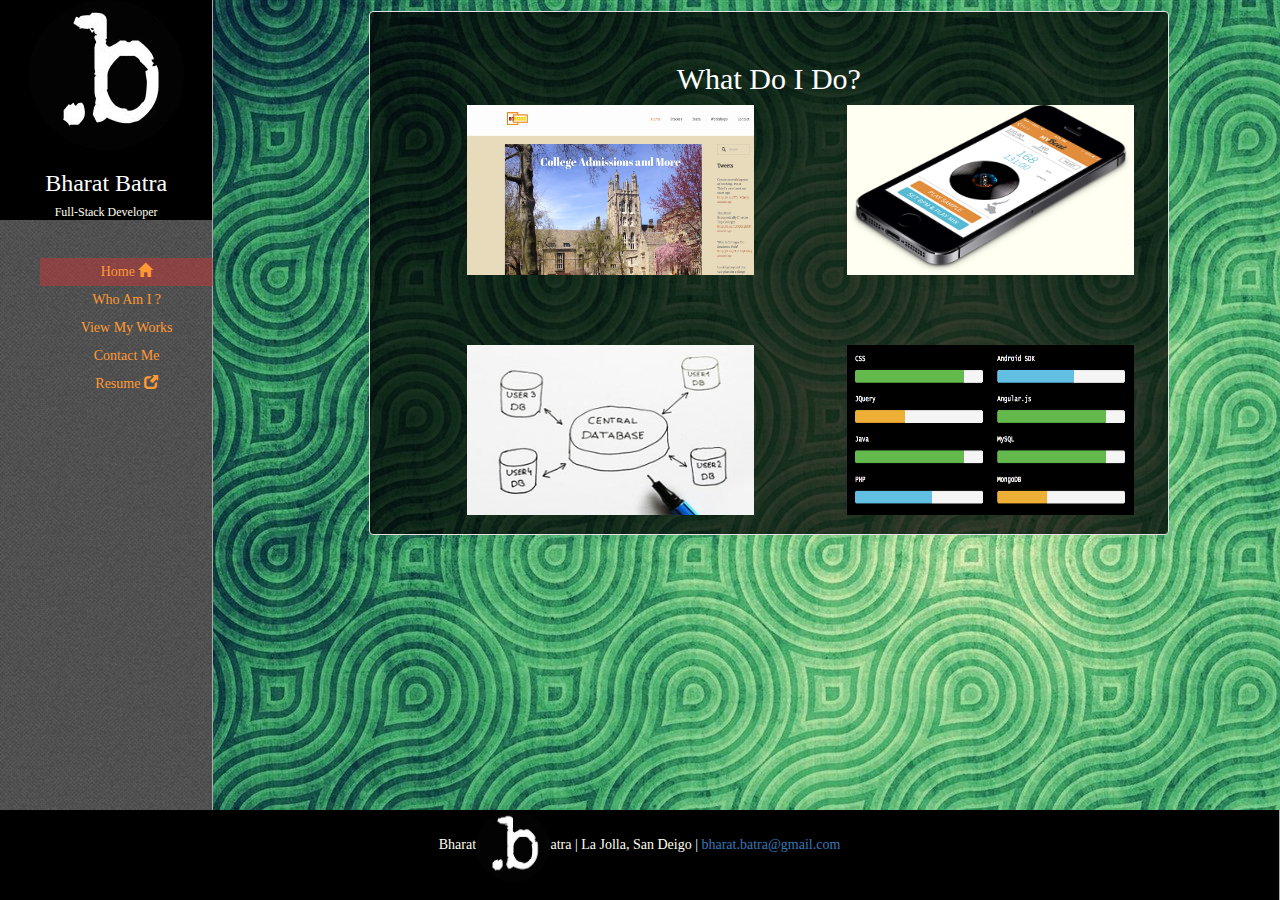
<file: index.html>
<!DOCTYPE html>
<html>
<head>
    <title>
        Bharat Batra | Developer Portfolio
    </title>
      <link rel="stylesheet" href="/fancybox/source/jquery.fancybox.css?v=2.1.5" type="text/css"  media="screen" />
    <link rel="stylesheet" href="https://maxcdn.bootstrapcdn.com/bootstrap/3.2.0/css/bootstrap.min.css">
    
    
    <link href='http://fonts.googleapis.com/css?family=Open+Sans:300italic,400italic,600italic,700italic,400,300,600,700,800' rel='stylesheet' type='text/css'>
		<link href='http://fonts.googleapis.com/css?family=Lato:100,300,400,700,900,100italic,300italic,400italic,700italic,900italic' rel='stylesheet' type='text/css'>
		<link href='http://fonts.googleapis.com/css?family=Droid+Serif:400,700,400italic,700italic' rel='stylesheet' type='text/css'>

  
    <script type="text/javascript" src="/fancybox/source/jquery.fancybox.pack.js?v=2.1.5"></script>
    <script type="text/javascript" src="js/main.js"></script>
    <script type="text/javascript" src="http://code.jquery.com/jquery-1.11.1.min.js"></script>
	<script src="https://maxcdn.bootstrapcdn.com/bootstrap/3.2.0/js/bootstrap.min.js"></script>
    
    <link rel="stylesheet" type="text/css" href="css/stylesheet.css">
</head>
<body background="img/newblue.jpg">
 
<div id="sidebar" background="img/tweed.png">
       <!-- SIDEBAR CONTENTS HERE -->
    <div id="header">
        <a href=index.html vlink="#FF9933"><img src = "img/bLogo.gif"></a>
        <h3>Bharat Batra</h3>
        <h6>Full-Stack Developer</h6>
    </div>
    
    <BR>

    <ul id = "side-list">
        <div id="current-page"><li id="navlink"> Home <span class="glyphicon glyphicon-home"></span> </li> </div>
        <a id="navlink" href = "aboutme.html"><li id="navlink"> Who Am I ? </li> </a>
        <a  id="expandlist" data-toggle="collapse" data-parent="#accordion" href="#collapseOne"><li id="navlink"> View My Works           </a>
            
        <div id="collapseOne" class=" collapse">
            <ul id = "toggle-view">
                <li><p><a href = "allworks.html">All Works</a></p></li>
                <li <p><a href = "rmr.html">RockMyRun</a></p></li>
                <li> <p><a href = "lwg.html">Lions Wealth Group</a></p></li>
            </ul>
        </div>
        </li>
        
        <a id="navlink" href="mailto:bharat.batra@gmail.com"><li id="navlink"> Contact Me</li></a>
    <a id="navlink" href="Resume.pdf" target="_blank"><li id="navlink"> Resume <span class="glyphicon glyphicon-new-window"> </li></a>
    </ul>
</div>
    

 
<div id="content">
        <!-- MAIN CONTENT HERE -->
    <div class = "container well col-md-9 col-lg-9 col-md-offset-1 col-lg-offset-1">
            

    <p class="col-md-offset-1 col-lg-offset-1 col-md-10 col-lg-10 wrapper clearfix">
 
        
        <div class = "col-md-12 col-lg-12 ">
            <div>
            <h2> What Do I Do?</h2 >
            </div>
        </div>
            <div class = "col-md-offset-1 col-lg-offset-1 col-md-5 col-lg-5">
                <a href = "allworks.html">
                    <figure class="gallery-item">
                        <img src="img/edbhome.png">
                        <figcaption class="img-title">
                            <h5>Web Design</h5>    
                        </figcaption>
                    </figure>
                </a>
            </div>
            <div class = "col-md-offset-1 col-lg-offset-1 col-md-5 col-lg-5">
                <a href = "allworks.html">
                    <figure class="gallery-item">
                        <img src="img/mybeat.png">
                        <figcaption class="img-title">
                            <h5>Mobile app development</h5>    
                        </figcaption>
                    </figure>
                </a>
        </div>     
        <div class = "col-md-12 col-lg-12 spacing"></div>
            <div class = "col-md-offset-1 col-lg-offset-1 col-md-5 col-lg-5">
                <a href = "allworks.html">
                    <figure class="gallery-item">
                        <img src="img/dbmgt.jpg">
                        <figcaption class="img-title">
                            <h5>Database Management</h5>    
                        </figcaption>
                    </figure>
                </a>
            </div>
            <div class = "col-md-offset-1 col-lg-offset-1 col-md-5 col-lg-5">
                <a href = "allworks.html">
                    <figure class="gallery-item">
                        <img src="img/panelgraphics.png">
                        <figcaption class="img-title">
                            <h5>Graphical Analysis</h5>    
                        </figcaption>
                    </figure>
                </a>
        </div> 
    
            </p>
            
        </div>
    </div>
    
    <div id="footer">

   
        Bharat<img src = "img/bLogo.gif" >atra | La Jolla, San Deigo | <a href="mailto:bharat.batra@gmail.com">bharat.batra@gmail.com</a>
   
    </div>
</body>
</html>
</file>
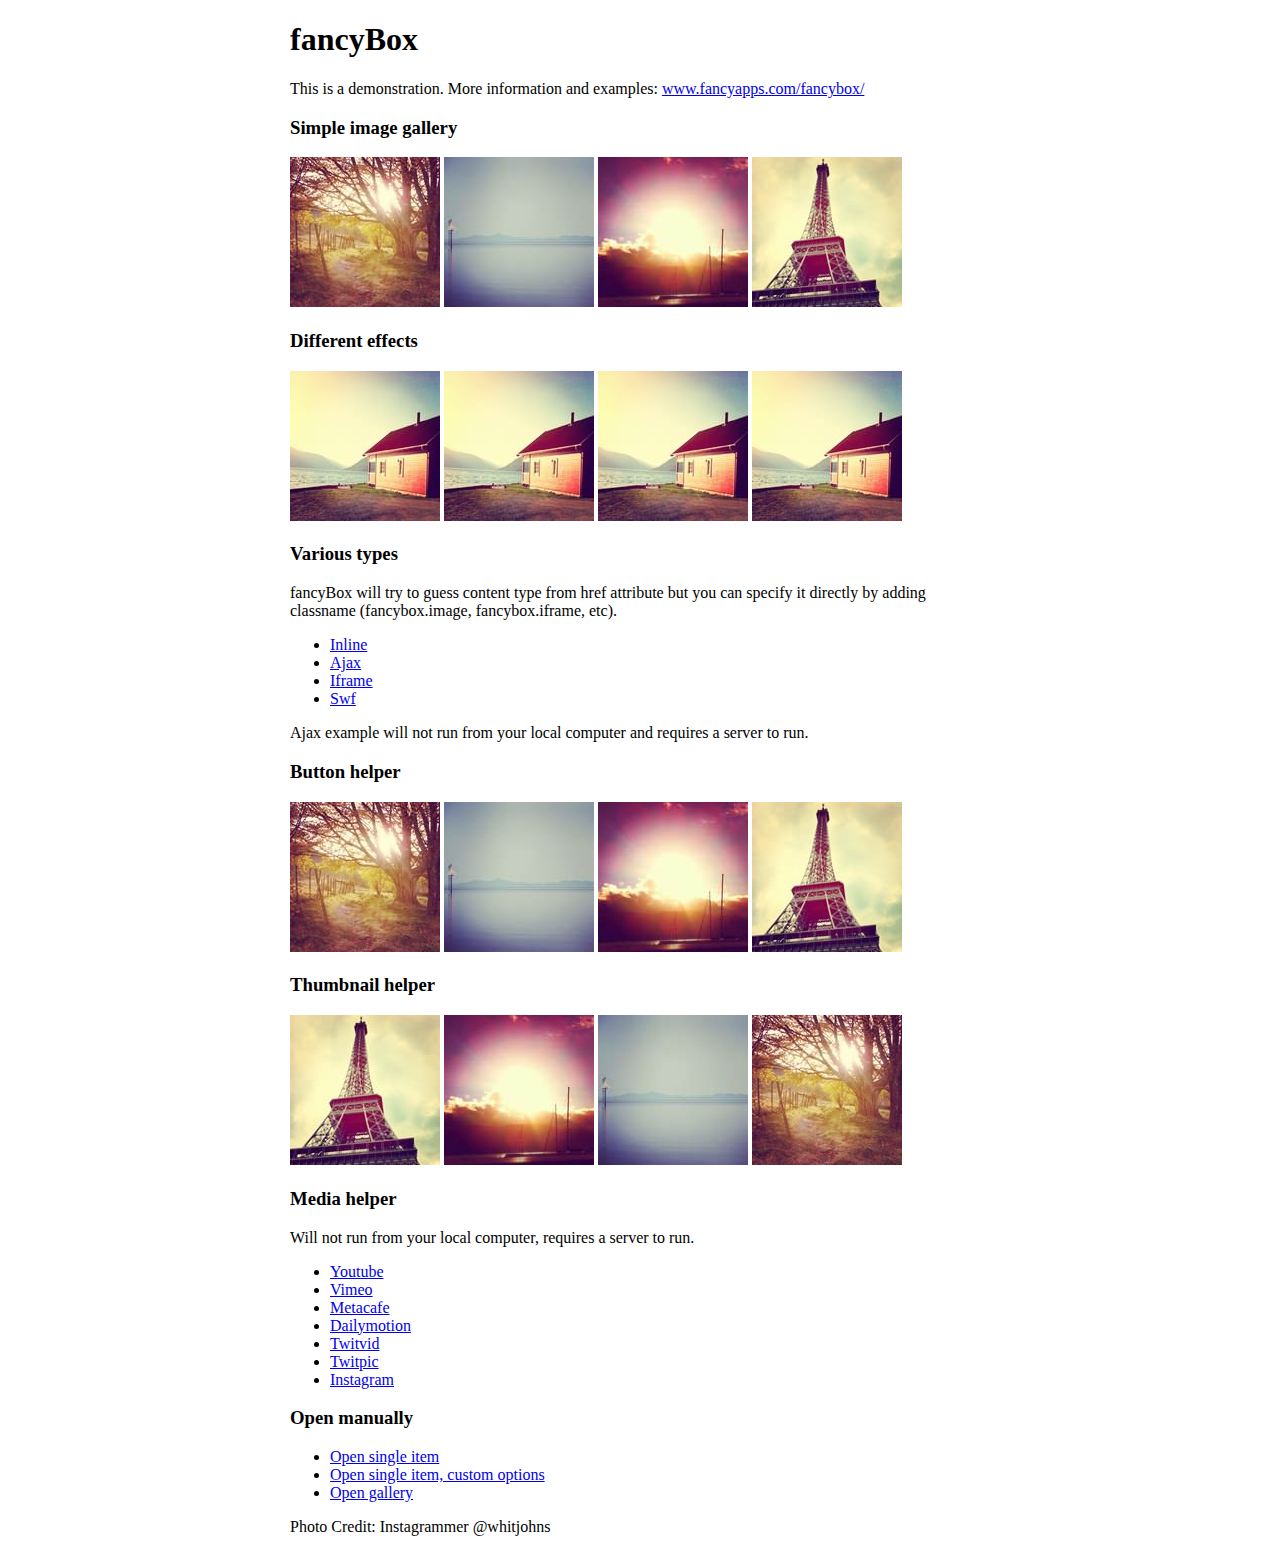
<file: fancybox/demo/index.html>
<!DOCTYPE html>
<html>
<head>
	<title>fancyBox - Fancy jQuery Lightbox Alternative | Demonstration</title>
	<meta http-equiv="Content-Type" content="text/html; charset=UTF-8" />

	<!-- Add jQuery library -->
	<script type="text/javascript" src="../lib/jquery-1.10.1.min.js"></script>

	<!-- Add mousewheel plugin (this is optional) -->
	<script type="text/javascript" src="../lib/jquery.mousewheel-3.0.6.pack.js"></script>

	<!-- Add fancyBox main JS and CSS files -->
	<script type="text/javascript" src="../source/jquery.fancybox.js?v=2.1.5"></script>
	<link rel="stylesheet" type="text/css" href="../source/jquery.fancybox.css?v=2.1.5" media="screen" />

	<!-- Add Button helper (this is optional) -->
	<link rel="stylesheet" type="text/css" href="../source/helpers/jquery.fancybox-buttons.css?v=1.0.5" />
	<script type="text/javascript" src="../source/helpers/jquery.fancybox-buttons.js?v=1.0.5"></script>

	<!-- Add Thumbnail helper (this is optional) -->
	<link rel="stylesheet" type="text/css" href="../source/helpers/jquery.fancybox-thumbs.css?v=1.0.7" />
	<script type="text/javascript" src="../source/helpers/jquery.fancybox-thumbs.js?v=1.0.7"></script>

	<!-- Add Media helper (this is optional) -->
	<script type="text/javascript" src="../source/helpers/jquery.fancybox-media.js?v=1.0.6"></script>

	<script type="text/javascript">
		$(document).ready(function() {
			/*
			 *  Simple image gallery. Uses default settings
			 */

			$('.fancybox').fancybox();

			/*
			 *  Different effects
			 */

			// Change title type, overlay closing speed
			$(".fancybox-effects-a").fancybox({
				helpers: {
					title : {
						type : 'outside'
					},
					overlay : {
						speedOut : 0
					}
				}
			});

			// Disable opening and closing animations, change title type
			$(".fancybox-effects-b").fancybox({
				openEffect  : 'none',
				closeEffect	: 'none',

				helpers : {
					title : {
						type : 'over'
					}
				}
			});

			// Set custom style, close if clicked, change title type and overlay color
			$(".fancybox-effects-c").fancybox({
				wrapCSS    : 'fancybox-custom',
				closeClick : true,

				openEffect : 'none',

				helpers : {
					title : {
						type : 'inside'
					},
					overlay : {
						css : {
							'background' : 'rgba(238,238,238,0.85)'
						}
					}
				}
			});

			// Remove padding, set opening and closing animations, close if clicked and disable overlay
			$(".fancybox-effects-d").fancybox({
				padding: 0,

				openEffect : 'elastic',
				openSpeed  : 150,

				closeEffect : 'elastic',
				closeSpeed  : 150,

				closeClick : true,

				helpers : {
					overlay : null
				}
			});

			/*
			 *  Button helper. Disable animations, hide close button, change title type and content
			 */

			$('.fancybox-buttons').fancybox({
				openEffect  : 'none',
				closeEffect : 'none',

				prevEffect : 'none',
				nextEffect : 'none',

				closeBtn  : false,

				helpers : {
					title : {
						type : 'inside'
					},
					buttons	: {}
				},

				afterLoad : function() {
					this.title = 'Image ' + (this.index + 1) + ' of ' + this.group.length + (this.title ? ' - ' + this.title : '');
				}
			});


			/*
			 *  Thumbnail helper. Disable animations, hide close button, arrows and slide to next gallery item if clicked
			 */

			$('.fancybox-thumbs').fancybox({
				prevEffect : 'none',
				nextEffect : 'none',

				closeBtn  : false,
				arrows    : false,
				nextClick : true,

				helpers : {
					thumbs : {
						width  : 50,
						height : 50
					}
				}
			});

			/*
			 *  Media helper. Group items, disable animations, hide arrows, enable media and button helpers.
			*/
			$('.fancybox-media')
				.attr('rel', 'media-gallery')
				.fancybox({
					openEffect : 'none',
					closeEffect : 'none',
					prevEffect : 'none',
					nextEffect : 'none',

					arrows : false,
					helpers : {
						media : {},
						buttons : {}
					}
				});

			/*
			 *  Open manually
			 */

			$("#fancybox-manual-a").click(function() {
				$.fancybox.open('1_b.jpg');
			});

			$("#fancybox-manual-b").click(function() {
				$.fancybox.open({
					href : 'iframe.html',
					type : 'iframe',
					padding : 5
				});
			});

			$("#fancybox-manual-c").click(function() {
				$.fancybox.open([
					{
						href : '1_b.jpg',
						title : 'My title'
					}, {
						href : '2_b.jpg',
						title : '2nd title'
					}, {
						href : '3_b.jpg'
					}
				], {
					helpers : {
						thumbs : {
							width: 75,
							height: 50
						}
					}
				});
			});


		});
	</script>
	<style type="text/css">
		.fancybox-custom .fancybox-skin {
			box-shadow: 0 0 50px #222;
		}

		body {
			max-width: 700px;
			margin: 0 auto;
		}
	</style>
</head>
<body>
	<h1>fancyBox</h1>

	<p>This is a demonstration. More information and examples: <a href="http://fancyapps.com/fancybox/">www.fancyapps.com/fancybox/</a></p>

	<h3>Simple image gallery</h3>
	<p>
		<a class="fancybox" href="1_b.jpg" data-fancybox-group="gallery" title="Lorem ipsum dolor sit amet"><img src="1_s.jpg" alt="" /></a>

		<a class="fancybox" href="2_b.jpg" data-fancybox-group="gallery" title="Etiam quis mi eu elit temp"><img src="2_s.jpg" alt="" /></a>

		<a class="fancybox" href="3_b.jpg" data-fancybox-group="gallery" title="Cras neque mi, semper leon"><img src="3_s.jpg" alt="" /></a>

		<a class="fancybox" href="4_b.jpg" data-fancybox-group="gallery" title="Sed vel sapien vel sem uno"><img src="4_s.jpg" alt="" /></a>
	</p>

	<h3>Different effects</h3>
	<p>
		<a class="fancybox-effects-a" href="5_b.jpg" title="Lorem ipsum dolor sit amet, consectetur adipiscing elit"><img src="5_s.jpg" alt="" /></a>

		<a class="fancybox-effects-b" href="5_b.jpg" title="Lorem ipsum dolor sit amet, consectetur adipiscing elit"><img src="5_s.jpg" alt="" /></a>

		<a class="fancybox-effects-c" href="5_b.jpg" title="Lorem ipsum dolor sit amet, consectetur adipiscing elit"><img src="5_s.jpg" alt="" /></a>

		<a class="fancybox-effects-d" href="5_b.jpg" title="Lorem ipsum dolor sit amet, consectetur adipiscing elit"><img src="5_s.jpg" alt="" /></a>
	</p>

	<h3>Various types</h3>
	<p>
		fancyBox will try to guess content type from href attribute but you can specify it directly by adding classname (fancybox.image, fancybox.iframe, etc).
	</p>
	<ul>
		<li><a class="fancybox" href="#inline1" title="Lorem ipsum dolor sit amet">Inline</a></li>
		<li><a class="fancybox fancybox.ajax" href="ajax.txt">Ajax</a></li>
		<li><a class="fancybox fancybox.iframe" href="iframe.html">Iframe</a></li>
		<li><a class="fancybox" href="http://www.adobe.com/jp/events/cs3_web_edition_tour/swfs/perform.swf">Swf</a></li>
	</ul>

	<div id="inline1" style="width:400px;display: none;">
		<h3>Etiam quis mi eu elit</h3>
		<p>
			Lorem ipsum dolor sit amet, consectetur adipiscing elit. Etiam quis mi eu elit tempor facilisis id et neque. Nulla sit amet sem sapien. Vestibulum imperdiet porta ante ac ornare. Nulla et lorem eu nibh adipiscing ultricies nec at lacus. Cras laoreet ultricies sem, at blandit mi eleifend aliquam. Nunc enim ipsum, vehicula non pretium varius, cursus ac tortor. Vivamus fringilla congue laoreet. Quisque ultrices sodales orci, quis rhoncus justo auctor in. Phasellus dui eros, bibendum eu feugiat ornare, faucibus eu mi. Nunc aliquet tempus sem, id aliquam diam varius ac. Maecenas nisl nunc, molestie vitae eleifend vel, iaculis sed magna. Aenean tempus lacus vitae orci posuere porttitor eget non felis. Donec lectus elit, aliquam nec eleifend sit amet, vestibulum sed nunc.
		</p>
	</div>

	<p>
		Ajax example will not run from your local computer and requires a server to run.
	</p>

	<h3>Button helper</h3>
	<p>
		<a class="fancybox-buttons" data-fancybox-group="button" href="1_b.jpg"><img src="1_s.jpg" alt="" /></a>

		<a class="fancybox-buttons" data-fancybox-group="button" href="2_b.jpg"><img src="2_s.jpg" alt="" /></a>

		<a class="fancybox-buttons" data-fancybox-group="button" href="3_b.jpg"><img src="3_s.jpg" alt="" /></a>

		<a class="fancybox-buttons" data-fancybox-group="button" href="4_b.jpg"><img src="4_s.jpg" alt="" /></a>
	</p>

	<h3>Thumbnail helper</h3>
	<p>
		<a class="fancybox-thumbs" data-fancybox-group="thumb" href="4_b.jpg"><img src="4_s.jpg" alt="" /></a>

		<a class="fancybox-thumbs" data-fancybox-group="thumb" href="3_b.jpg"><img src="3_s.jpg" alt="" /></a>

		<a class="fancybox-thumbs" data-fancybox-group="thumb" href="2_b.jpg"><img src="2_s.jpg" alt="" /></a>

		<a class="fancybox-thumbs" data-fancybox-group="thumb" href="1_b.jpg"><img src="1_s.jpg" alt="" /></a>
	</p>

	<h3>Media helper</h3>
	<p>
		Will not run from your local computer, requires a server to run.
	</p>

	<ul>
		<li><a class="fancybox-media" href="http://www.youtube.com/watch?v=opj24KnzrWo">Youtube</a></li>
		<li><a class="fancybox-media" href="http://vimeo.com/47480346">Vimeo</a></li>
		<li><a class="fancybox-media" href="http://www.metacafe.com/watch/7635964/">Metacafe</a></li>
		<li><a class="fancybox-media" href="http://www.dailymotion.com/video/xoeylt_electric-guest-this-head-i-hold_music">Dailymotion</a></li>
		<li><a class="fancybox-media" href="http://twitvid.com/QY7MD">Twitvid</a></li>
		<li><a class="fancybox-media" href="http://twitpic.com/7p93st">Twitpic</a></li>
		<li><a class="fancybox-media" href="http://instagr.am/p/IejkuUGxQn">Instagram</a></li>
	</ul>

	<h3>Open manually</h3>
	<ul>
		<li><a id="fancybox-manual-a" href="javascript:;">Open single item</a></li>
		<li><a id="fancybox-manual-b" href="javascript:;">Open single item, custom options</a></li>
		<li><a id="fancybox-manual-c" href="javascript:;">Open gallery</a></li>
	</ul>

	<p>
		Photo Credit: Instagrammer @whitjohns
	</p>
</body>
</html>
</file>
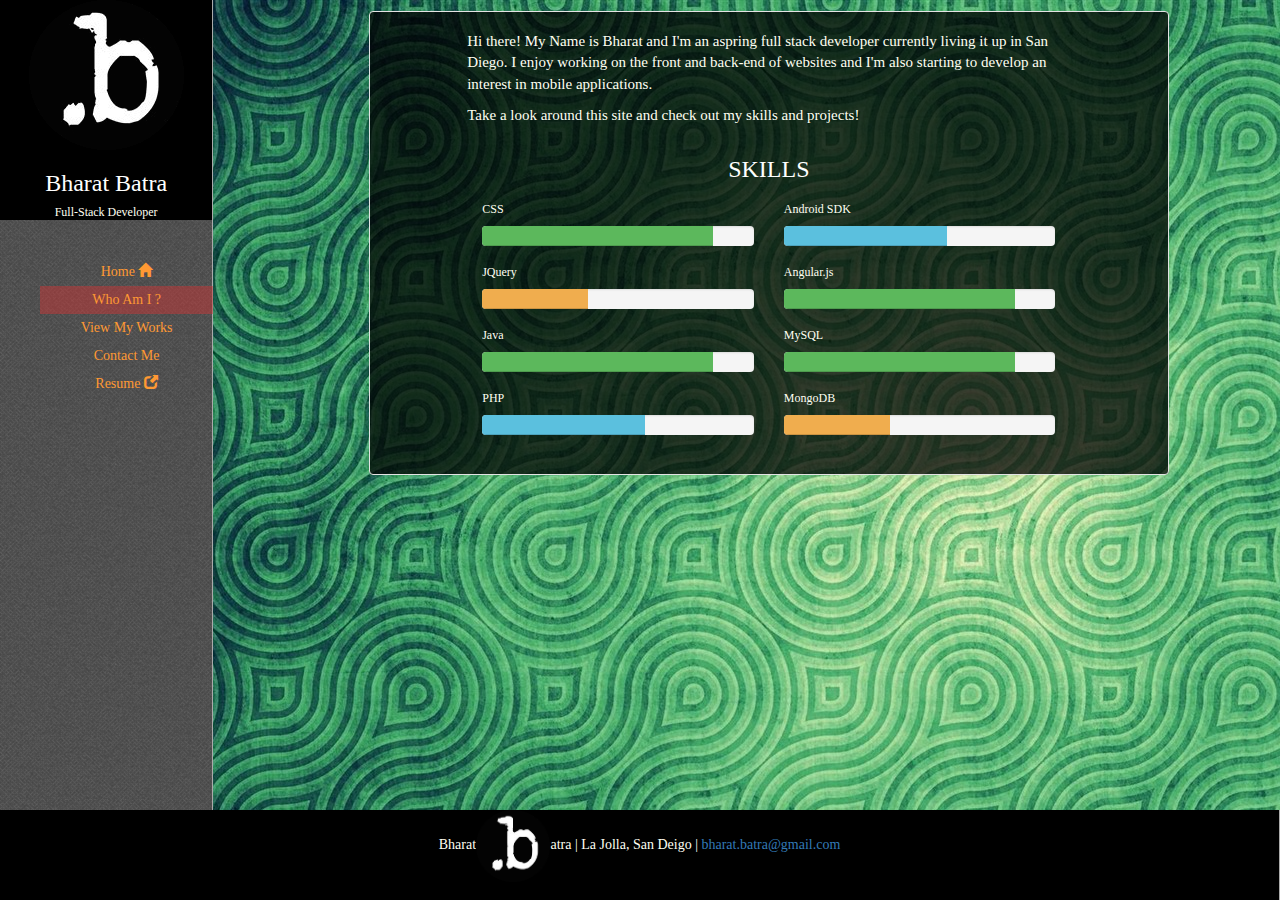
<file: aboutme.html>
<!DOCTYPE html>
<html>
<head>
    <title>
        Bharat Batra | Developer Portfolio
    </title>
    <script type="text/javascript" src="http://code.jquery.com/jquery-1.11.1.min.js"></script>
    <link rel="stylesheet" href="https://maxcdn.bootstrapcdn.com/bootstrap/3.2.0/css/bootstrap.min.css">
    
    
    <link href='http://fonts.googleapis.com/css?family=Open+Sans:300italic,400italic,600italic,700italic,400,300,600,700,800' rel='stylesheet' type='text/css'>
		<link href='http://fonts.googleapis.com/css?family=Lato:100,300,400,700,900,100italic,300italic,400italic,700italic,900italic' rel='stylesheet' type='text/css'>
		<link href='http://fonts.googleapis.com/css?family=Droid+Serif:400,700,400italic,700italic' rel='stylesheet' type='text/css'>

    <link rel="stylesheet" href="/fancybox/source/jquery.fancybox.css?v=2.1.5" type="text/css"  media="screen" />
    <script type="text/javascript" src="/fancybox/source/jquery.fancybox.pack.js?v=2.1.5"></script>
    <script type="text/javascript" src="js/main.js"></script>
    
	<script src="https://maxcdn.bootstrapcdn.com/bootstrap/3.2.0/js/bootstrap.min.js"></script>
    
    <link rel="stylesheet" type="text/css" href="css/stylesheet.css">
</head>
<body background="img/newblue.jpg">
 
    <div id="sidebar" background="img/tweed.png">
           <!-- SIDEBAR CONTENTS HERE -->
        <div id="header">
            <a href=index.html><img src = "img/bLogo.gif"></a>
            <h3>Bharat Batra</h3>
            <h6>Full-Stack Developer</h6>
        </div>

        <BR>

        <ul id = "side-list">
             <a id="navlink"  href = "index.html"><li id="navlink"> Home <span class="glyphicon glyphicon-home"></span> </li> </a>
            <div id="current-page"><li id="navlink"> Who Am I ? </li> </div>
            <a  id="expandlist" data-toggle="collapse" data-parent="#accordion" href="#collapseOne">    <li id="navlink"> View My Works           </a>

            <div id="collapseOne" class=" collapse">
                <ul id = "toggle-view">
                    <li><p><a href = "allworks.html">All Works</a></p></li>
                    <li <p><a href = "rmr.html">RockMyRun</a></p></li>
                    <li> <p><a href = "lwg.html">Lions Wealth Group</a></p></li>
                </ul>
            </div>
            </li>

            <a id="navlink" href="mailto:bharat.batra@gmail.com"><li id="navlink"> Contact Me</li></a>
    <a id="navlink" href="Resume.pdf" target="_blank"><li id="navlink"> Resume <span class="glyphicon glyphicon-new-window"> </li></a>
        </ul>
    </div>
 
    <div id="content">
            <!-- MAIN CONTENT HERE -->
        
        
        <div class = "container well col-md-9 col-lg-9 col-md-offset-1 col-lg-offset-1">
                
           
            
            <p class="col-md-offset-1 col-lg-offset-1 col-md-10 col-lg-10"> Hi there! My Name is Bharat and I'm an aspring full stack developer currently living it up in San Diego. I enjoy working on the front and back-end of websites and I'm also starting to develop an interest in mobile applications.  </p>

                <p class="col-md-offset-1 col-lg-offset-1 col-md-10 col-lg-10">Take a look around this site and check out my skills and projects!</p>

             <div class="col-md-offset-1 col-lg-offset-1 col-md-10 col-lg-10">
                <h3> SKILLS </h3>

                <div class="col-md-6 col-lg-6">
                <h6> CSS </h6>
                <div class="progress">
                    <div class="progress-bar progress-bar-success" role="progressbar" aria-valuenow="40" aria-valuemin="0" aria-valuemax="100" >
                    </div>
                </div>

                <h6> JQuery </h6>
                <div class="progress">
                    <div class="progress-bar progress-bar-warning" role="progressbar" aria-valuenow="20" aria-valuemin="0" aria-valuemax="100" >
                    </div>
                </div>

                <h6> Java </h6>
                <div class="progress">
                    <div class="progress-bar progress-bar-success" role="progressbar" aria-valuenow="20" aria-valuemin="0" aria-valuemax="100" >
                    </div>


                </div>

                <h6> PHP </h6>
                <div class="progress">
                    <div class="progress-bar progress-bar-info" role="progressbar" aria-valuenow="20" aria-valuemin="0" aria-valuemax="100" >
                    </div>
                </div>
            </div>
            <div class="col-md-6 col-lg-6">


                 <h6> Android SDK </h6>
                <div class="progress">
                    <div class="progress-bar progress-bar-info" role="progressbar" aria-valuenow="20" aria-valuemin="0" aria-valuemax="100" >
                    </div>
                </div>

                <h6> Angular.js </h6>
                <div class="progress">
                    <div class="progress-bar progress-bar-success" role="progressbar" aria-valuenow="20" aria-valuemin="0" aria-valuemax="100" >
                    </div>
                </div>

                <h6> MySQL </h6>
                <div class="progress">
                    <div class="progress-bar progress-bar-success" role="progressbar" aria-valuenow="20" aria-valuemin="0" aria-valuemax="100" >
                    </div>
                </div>

                <h6> MongoDB </h6>
                <div class="progress">
                    <div class="progress-bar progress-bar-warning" role="progressbar" aria-valuenow="20" aria-valuemin="0" aria-valuemax="100" >
                    </div>
                </div>


            </div>

    
        

        </div>
        <div class = "container">
            
           

         </div>
            
            
        </div>  
    </div>
      <div id="footer">

   
        Bharat<img src = "img/bLogo.gif" >atra | La Jolla, San Deigo | <a href="mailto:bharat.batra@gmail.com">bharat.batra@gmail.com</a>
   
    </div>
</body>
</html>
</file>
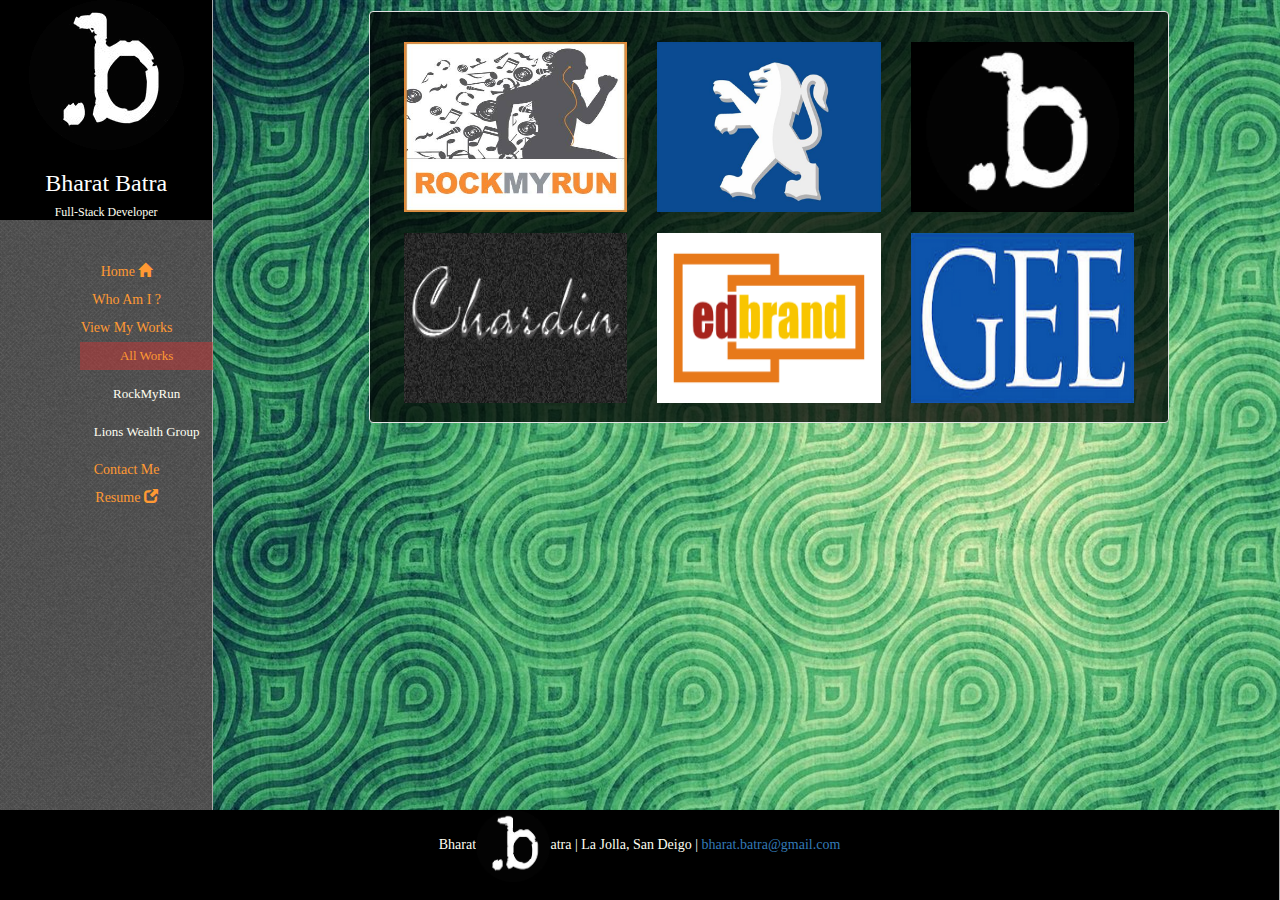
<file: allworks.html>
<!DOCTYPE html>
<html>
<head>
    <title>
        Bharat Batra | Developer Portfolio
    </title>
    <script type="text/javascript" src="http://code.jquery.com/jquery-1.11.1.min.js"></script>
    <link rel="stylesheet" href="https://maxcdn.bootstrapcdn.com/bootstrap/3.2.0/css/bootstrap.min.css">
    
    
    <link href='http://fonts.googleapis.com/css?family=Open+Sans:300italic,400italic,600italic,700italic,400,300,600,700,800' rel='stylesheet' type='text/css'>
		<link href='http://fonts.googleapis.com/css?family=Lato:100,300,400,700,900,100italic,300italic,400italic,700italic,900italic' rel='stylesheet' type='text/css'>
		<link href='http://fonts.googleapis.com/css?family=Droid+Serif:400,700,400italic,700italic' rel='stylesheet' type='text/css'>

    <link rel="stylesheet" href="/fancybox/source/jquery.fancybox.css?v=2.1.5" type="text/css"  media="screen" />
    <script type="text/javascript" src="/fancybox/source/jquery.fancybox.pack.js?v=2.1.5"></script>
    <script type="text/javascript" src="js/main.js"></script>
    
	<script src="https://maxcdn.bootstrapcdn.com/bootstrap/3.2.0/js/bootstrap.min.js"></script>
    
    <link rel="stylesheet" type="text/css" href="css/stylesheet.css">
</head>
<body background="img/newblue.jpg">
 
    <div id="sidebar" background="img/tweed.png">
           <!-- SIDEBAR CONTENTS HERE -->
        <div id="header">
            <a href=index.html><img src = "img/bLogo.gif"></a>
            <h3>Bharat Batra</h3>
            <h6>Full-Stack Developer</h6>
        </div>

        <BR>

        <ul id = "side-list">
            <a id="navlink"  href = "index.html"><li id="navlink"> Home <span class="glyphicon glyphicon-home"></span> </li> </a>
            <a id="navlink"  href = "aboutme.html"><li id="navlink"> Who Am I ? </li> </a>
            <a  id="expandlist" data-toggle="collapse" data-parent="#accordion" href="#collapseOne">             <li id="navlink"> View My Works  </a>
            
                <div id="collapseOne" class="accordion-inner ">
                    <ul id = "toggle-view" >
                        
                        <div id="current-page">
                            <li><p>All Works</p></li>                                         
                        </div>        
                        <li <p><a href = "rmr.html">RockMyRun</a></p></li>
                        <li> <p><a href = "lwg.html">Lions Wealth Group</a></p></li>
                    </ul>
                </div>
            
            </li>
            
            <a id="navlink" href="mailto:bharat.batra@gmail.com"><li id="navlink"> Contact Me</li></a>
    <a id="navlink" href="Resume.pdf" target="_blank"><li id="navlink"> Resume <span class="glyphicon glyphicon-new-window"> </li></a>
        </ul>
    </div>

    <div id="content">
        <!-- MAIN CONTENT HERE -->
    <div class = "container well col-md-9 col-lg-9 col-md-offset-1 col-lg-offset-1">
            

    <p class="col-md-offset-1 col-lg-offset-1 col-md-10 col-lg-10 wrapper clearfix">
 
            <div class = "\col-md-4 col-lg-4">
                <a href = "rmr.html" class="whitelink">
                    <figure class="gallery-item">
                        <img src="img/rmrlogo.jpg"  >
                        <figcaption class="img-title">
                            <h4>Rock My Run</h4> 
                            <BR>   
                             <div class="whitelink">
                             (View Project)
                            </div>

                            <h6>Database Management | Web Design | App Development</h6>    
                        </figcaption>
                    </figure>
                </a>
            </div>
            <div class = "col-md-4 col-lg-4">
                <a href = "lwg.html" class="whitelink">
                    <figure class="gallery-item">
                        <img src="img/lwglogo.jpg">
                        <figcaption class="img-title">
                            <h4>Lions Wealth Group</h4>
                         <BR>
                              <div class="whitelink">
                             (View Project)
                            </div>


                            <h6>Web Design | Feature Development </h6>
                        </figcaption>
                    </figure>
                </a>
            </div> 
                
            <div class = "col-md-4 col-lg-4">
                <a href="index.html" class="whitelink">
                    <figure class="gallery-item">
                        <img src="img/bblack.png">
                        <figcaption class="img-title">
                            <h4>the .batra</h4>
                         <BR>

                            <h6>Web Design </h6>    
                        </figcaption>
                    </figure>
                </a>
            </div> 
           
        
            
             
            <div class = "col-md-12 col-lg-12 "><BR>
            </div>
            
            <div class="col-md-4 col-lg-4">
                <a href = "http://www.chardinhome.com/index.php" target="_blank" class="whitelink">
                    <figure class="gallery-item">
                        <img src="img/chardinlogo.png">
                        <figcaption class="img-title">
                            <h4>Chardin Home   </h4>    
                        <BR>
                            <div class="whitelink">
                             (Visit website)<span class="glyphicon glyphicon-new-window"> </span>
                            </div>
                            <h6>Web Design | Product Design</h6>    
                        </figcaption>
                    </figure>
                </a>
            </div>
            
            <div class ="col-md-4 col-lg-4 ">
                <a href="http://www.edbrand.com" target="_blank">
                    <figure class="gallery-item">
                        <img src="img/edblogo.png">
                        <figcaption class="img-title">
                            <h4>Edbrand</h4> 
                         <BR>
                             <div class="whitelink">
                             (Visit website)<span class="glyphicon glyphicon-new-window"> </span>
                            </div>

                            <h6>Web Design | Social Media Marketing</h6>    
                        </figcaption>
                    </figure>
                </a>
            </div>    
                
            <div class = "col-md-4 col-lg-4">
                <figure class="gallery-item">
                    <img src="img/geelogo.png">
                    <figcaption class="img-title">
                        <h4>Great Eastern Exports</h4>    
                    <BR>
                        (Coming Soon)
                        <h6>Database Management | Product Design</h6>    
                    </figcaption>
                </figure>
            </div> 
    
            </p>
            
        </div>
    </div>
 

      <div id="footer">

   
        Bharat<img src = "img/bLogo.gif" >atra | La Jolla, San Deigo | <a href="mailto:bharat.batra@gmail.com">bharat.batra@gmail.com</a>
   
    </div>
</body>
</html>
</file>
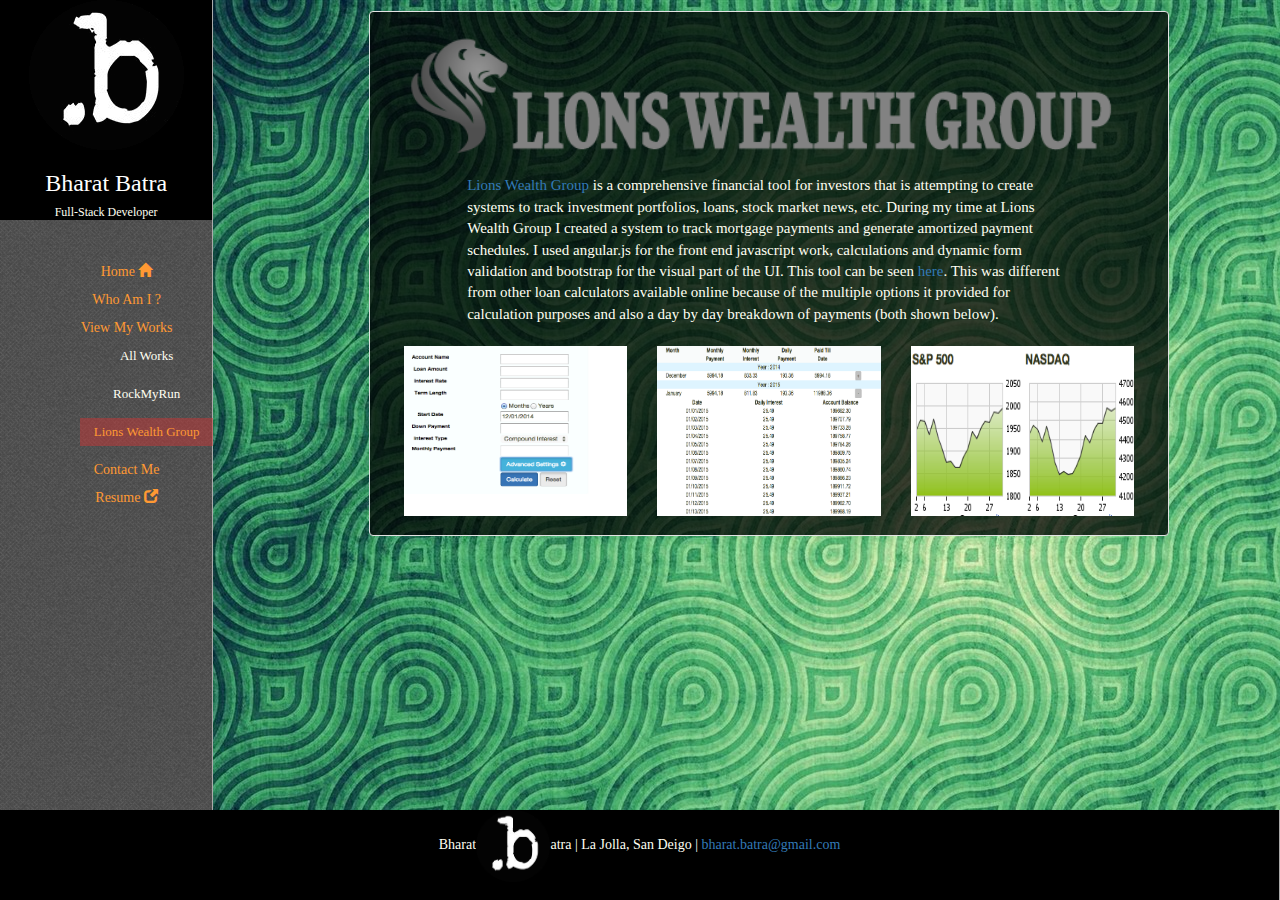
<file: lwg.html>
<!DOCTYPE html>
    <html>
    <head>
        <title>
            Bharat Batra | Developer Portfolio
        </title>
         <script type="text/javascript" src="http://code.jquery.com/jquery-1.11.1.min.js"></script>
        <link rel="stylesheet" href="https://maxcdn.bootstrapcdn.com/bootstrap/3.2.0/css/bootstrap.min.css">

        <!-- Add fancyBox -->
<link rel="stylesheet" href="fancybox/source/jquery.fancybox.css" type="text/css" media="screen" />
<script type="text/javascript" src="fancybox/source/jquery.fancybox.pack.js"></script>

<link rel="stylesheet" href="fancybox/source/helpers/jquery.fancybox-thumbs.css" type="text/css" media="screen" />
<script type="text/javascript" src="fancybox/source/helpers/jquery.fancybox-thumbs.js"></script>


        <link href='http://fonts.googleapis.com/css?family=Open+Sans:300italic,400italic,600italic,700italic,400,300,600,700,800' rel='stylesheet' type='text/css'>
            <link href='http://fonts.googleapis.com/css?family=Lato:100,300,400,700,900,100italic,300italic,400italic,700italic,900italic' rel='stylesheet' type='text/css'>
            <link href='http://fonts.googleapis.com/css?family=Droid+Serif:400,700,400italic,700italic' rel='stylesheet' type='text/css'>

        <link rel="stylesheet" href="fancybox/source/jquery.fancybox.css?v=2.1.5" type="text/css"  media="screen" />
        <script type="text/javascript" src="fancybox/source/jquery.fancybox.pack.js?v=2.1.5"></script>
        <script type="text/javascript" src="js/main.js"></script>
       
        <script src="https://maxcdn.bootstrapcdn.com/bootstrap/3.2.0/js/bootstrap.min.js"></script>

        <link rel="stylesheet" type="text/css" href="css/stylesheet.css">
    </head>
    <body background="img/newblue.jpg">

        <div id="sidebar" background="img/tweed.png">
               <!-- SIDEBAR CONTENTS HERE -->
            <div id="header">
                <a href=index.html><img src = "img/bLogo.gif"></a>
                <h3>Bharat Batra</h3>
                <h6>Full-Stack Developer</h6>
            </div>

            <BR>

            <ul id = "side-list">
                <a id="navlink"  href = "index.html"><li id="navlink"> Home <span class="glyphicon glyphicon-home"></span> </li> </a>
                <a id="navlink"  href = "aboutme.html"><li id="navlink"> Who Am I ? </li> </a>
                <a  id="expandlist" data-toggle="collapse" data-parent="#accordion" href="#collapseOne">             <li id="navlink"> View My Works           </a>

                    <div id="collapseOne" class="accordion-inner ">
                        <ul id = "toggle-view" >

                            <li><p><a href = "allworks.html">All Works</a></p></li>
                             
                            <li <p><a href = "rmr.html">RockMyRun</a></p></li>
                            <div id="current-page">

                                <li> <p>Lions Wealth Group</p></li>
                            </div> 
                        </ul>
                    </div>

                </li>

                <a id="navlink" href="mailto:bharat.batra@gmail.com"><li> Contact Me</li></a>
        <a id="navlink" href="Resume.pdf" target="_blank"><li> Resume <span class="glyphicon glyphicon-new-window"></span></li></a>
            </ul>
        </div>

        <div id="content">
            <!-- MAIN CONTENT HERE -->
            <div class = "container well col-md-9 col-lg-9 col-md-offset-1 col-lg-offset-1">
    <div id="banner" class="col-md-12 col-lg-12">
        <img src="img/lwgbanner.png" alt="">            
    </div>
    
    <p class="col-md-offset-1 col-lg-offset-1 col-md-10 col-lg-10"> <BR><a href="http://www.lionswealthgroup.net">Lions Wealth Group</a> is a comprehensive financial tool for investors that is attempting to create systems to track investment portfolios, loans, stock market news, etc. During my time at Lions Wealth Group I created a system to track mortgage payments and generate amortized payment schedules. I used angular.js for the front end javascript work, calculations and dynamic form validation and bootstrap for the visual part of the UI. This tool can be seen <a href="http://lionswealthgroup.net/lwg/member/loanCalculator">here</a>. This was different from other loan calculators available online because of the multiple options it provided for calculation purposes and also a day by day breakdown of payments (both shown below).
        </p> 
    
                
    <p class="col-md-offset-1 col-lg-offset-1 col-md-10 col-lg-10 wrapper clearfix">
 
            <div class = "\col-md-4 col-lg-4">
                <a class="fancybox " rel="gallery1" href="img/lwgexample2.png" title="myBeat">
                    <figure class="gallery-item">
                        <img src="img/lwgexample2.png"  >
                        <figcaption class="img-title">
                            <h3>Advanced Options</h3> 
                         
                        </figcaption>
                    </figure>
                </a>
            </div>
            <div class = "col-md-4 col-lg-4">
                <a class="fancybox " rel="gallery1" href="img/lwgexample3.png" title="joomla">
                    <figure class="gallery-item">
                        <img src="img/lwgexample3.png">
                        <figcaption class="img-title">
                         <h3>Daily Breakdowns</h3>
                        </figcaption>
                    </figure>
                </a>
            </div> 
                
            <div class = "col-md-4 col-lg-4">
                <a class="fancybox " rel="gallery1" href="img/Stocks.png" title="UI">
                    <figure class="gallery-item">
                        <img src="img/Stocks.png">
                        <figcaption class="img-title">
                            <h3>LWG stock tools</h3>      
                        </figcaption>
                    </figure>
                </a>
            </div>

            </p>

     


            </div>
        </div>


          <div id="footer">


            Bharat<img src = "img/bLogo.gif" >atra | La Jolla, San Deigo | <a href="mailto:bharat.batra@gmail.com">bharat.batra@gmail.com</a>

        </div>
    </body>
    </html>
</file>
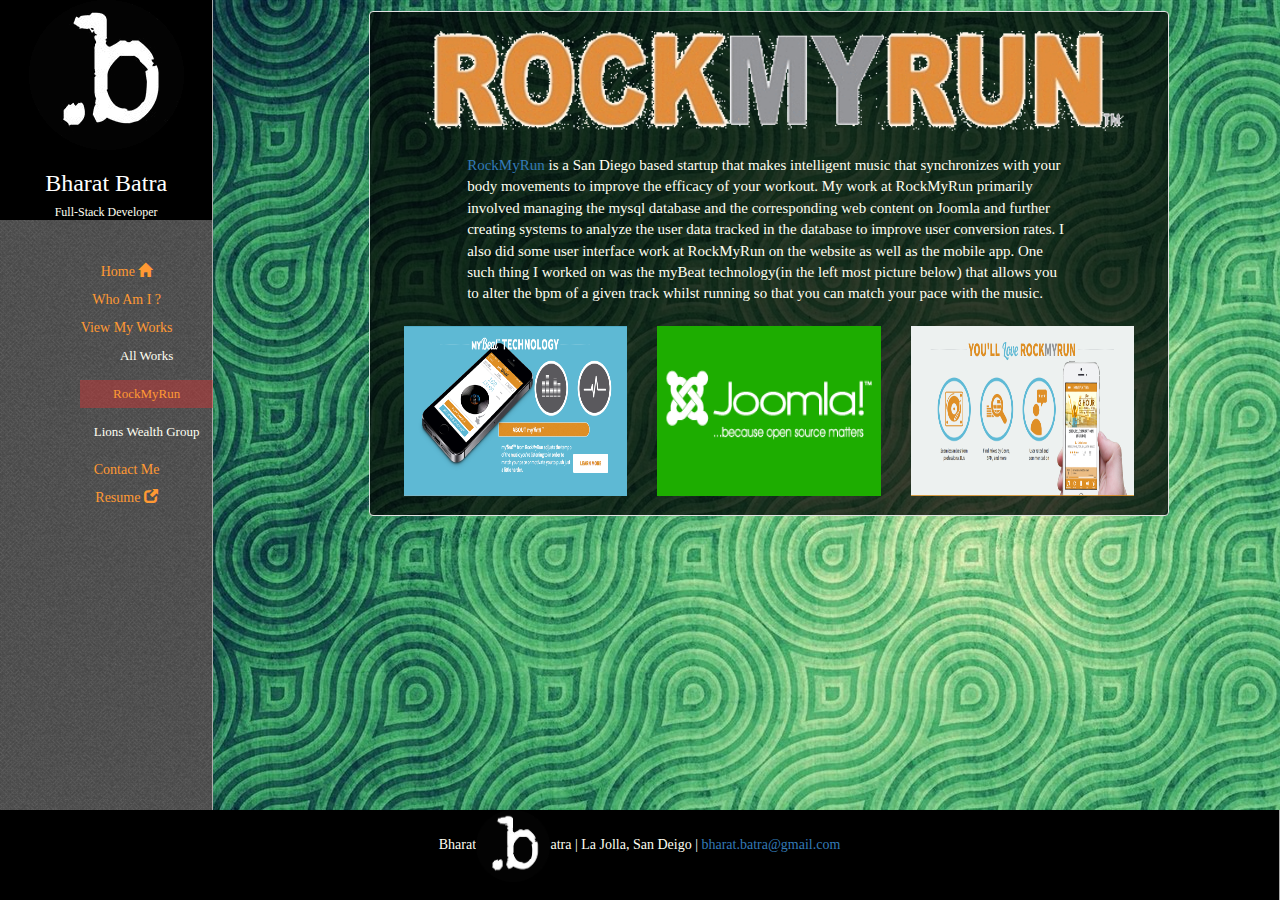
<file: rmr.html>
<!DOCTYPE html>
    <html>
    <head>
        <title>
            Bharat Batra | Developer Portfolio
        </title>
         <script type="text/javascript" src="http://code.jquery.com/jquery-1.11.1.min.js"></script>
        <link rel="stylesheet" href="https://maxcdn.bootstrapcdn.com/bootstrap/3.2.0/css/bootstrap.min.css">

        <!-- Add fancyBox -->
<link rel="stylesheet" href="fancybox/source/jquery.fancybox.css" type="text/css" media="screen" />
<script type="text/javascript" src="fancybox/source/jquery.fancybox.pack.js"></script>

<link rel="stylesheet" href="fancybox/source/helpers/jquery.fancybox-thumbs.css" type="text/css" media="screen" />
<script type="text/javascript" src="fancybox/source/helpers/jquery.fancybox-thumbs.js"></script>


        <link href='http://fonts.googleapis.com/css?family=Open+Sans:300italic,400italic,600italic,700italic,400,300,600,700,800' rel='stylesheet' type='text/css'>
            <link href='http://fonts.googleapis.com/css?family=Lato:100,300,400,700,900,100italic,300italic,400italic,700italic,900italic' rel='stylesheet' type='text/css'>
            <link href='http://fonts.googleapis.com/css?family=Droid+Serif:400,700,400italic,700italic' rel='stylesheet' type='text/css'>

        <link rel="stylesheet" href="fancybox/source/jquery.fancybox.css?v=2.1.5" type="text/css"  media="screen" />
        <script type="text/javascript" src="fancybox/source/jquery.fancybox.pack.js?v=2.1.5"></script>
        <script type="text/javascript" src="js/main.js"></script>
       
        <script src="https://maxcdn.bootstrapcdn.com/bootstrap/3.2.0/js/bootstrap.min.js"></script>

        <link rel="stylesheet" type="text/css" href="css/stylesheet.css">
    </head>
    <body background="img/newblue.jpg">

        <div id="sidebar" background="img/tweed.png">
               <!-- SIDEBAR CONTENTS HERE -->
            <div id="header">
                <a href=index.html><img src = "img/bLogo.gif"></a>
                <h3>Bharat Batra</h3>
                <h6>Full-Stack Developer</h6>
            </div>

            <BR>

            <ul id = "side-list">
                <a id="navlink"  href = "index.html"><li id="navlink"> Home <span class="glyphicon glyphicon-home"></span> </li> </a>
                <a id="navlink"  href = "aboutme.html"><li id="navlink"> Who Am I ? </li> </a>
                <a  id="expandlist" data-toggle="collapse" data-parent="#accordion" href="#collapseOne">             <li id="navlink"> View My Works           </a>

                    <div id="collapseOne" class="accordion-inner ">
                        <ul id = "toggle-view" >

                            <li><p><a href = "allworks.html">All Works</a></p></li>
                             <div id="current-page">

                                <li> <p>RockMyRun</p></li>
                            </div> 
                            <li> <p><a href = "lwg.html">Lions Wealth Group</a></p></li>
                        </ul>
                    </div>

                </li>

                <a id="navlink" href="mailto:bharat.batra@gmail.com"><li> Contact Me</li></a>
        <a id="navlink" href="Resume.pdf" target="_blank"><li> Resume <span class="glyphicon glyphicon-new-window"></span></li></a>
            </ul>
        </div>

        <div id="content">
            <!-- MAIN CONTENT HERE -->
            <div class = "container well col-md-9 col-lg-9 col-md-offset-1 col-lg-offset-1">
    <div id="banner" class="col-md-12 col-lg-12">
        <img src="img/rmrbanner.gif" alt="">            
    </div>
    
    <p class="col-md-offset-1 col-lg-offset-1 col-md-10 col-lg-10"> <BR><a href="http://www.rockmyrun.com">RockMyRun</a> is a San Diego based startup that makes intelligent music that synchronizes with your body movements to improve the efficacy of your workout. My work at RockMyRun primarily involved managing the mysql database and the corresponding web content on Joomla and further creating systems to analyze the user data tracked in the database to improve user conversion rates. I also did some user interface work at RockMyRun on the website as well as the mobile app. One such thing I worked on was the myBeat technology(in the left most picture below) that allows you to alter the bpm of a given track whilst running so that you can match your pace with the music. 
        </p> 
    
                
    <p class="col-md-offset-1 col-lg-offset-1 col-md-10 col-lg-10 wrapper clearfix">
 
            <div class = "\col-md-4 col-lg-4">
                <a class="fancybox " rel="gallery1" href="img/mybeatmain.png" title="myBeat">
                    <figure class="gallery-item">
                        <img src="img/mybeatmain.png"  >
                        <figcaption class="img-title">
                            <h3>myBeat</h3> 
                         
                        </figcaption>
                    </figure>
                </a>
            </div>
            <div class = "col-md-4 col-lg-4">
                <a class="fancybox " rel="gallery1" href="img/joomla.png" title="joomla">
                    <figure class="gallery-item">
                        <img src="img/joomla.png">
                        <figcaption class="img-title">
                         <BR>
                        </figcaption>
                    </figure>
                </a>
            </div> 
                
            <div class = "col-md-4 col-lg-4">
                <a class="fancybox " rel="gallery1" href="img/rmrexample.png" title="UI">
                    <figure class="gallery-item">
                        <img src="img/rmrexample.png">
                        <figcaption class="img-title">
                            <h3>UI Example</h3>      
                        </figcaption>
                    </figure>
                </a>
            </div>

            </p>

     


            </div>
        </div>


          <div id="footer">


            Bharat<img src = "img/bLogo.gif" >atra | La Jolla, San Deigo | <a href="mailto:bharat.batra@gmail.com">bharat.batra@gmail.com</a>

        </div>
    </body>
    </html>
</file>
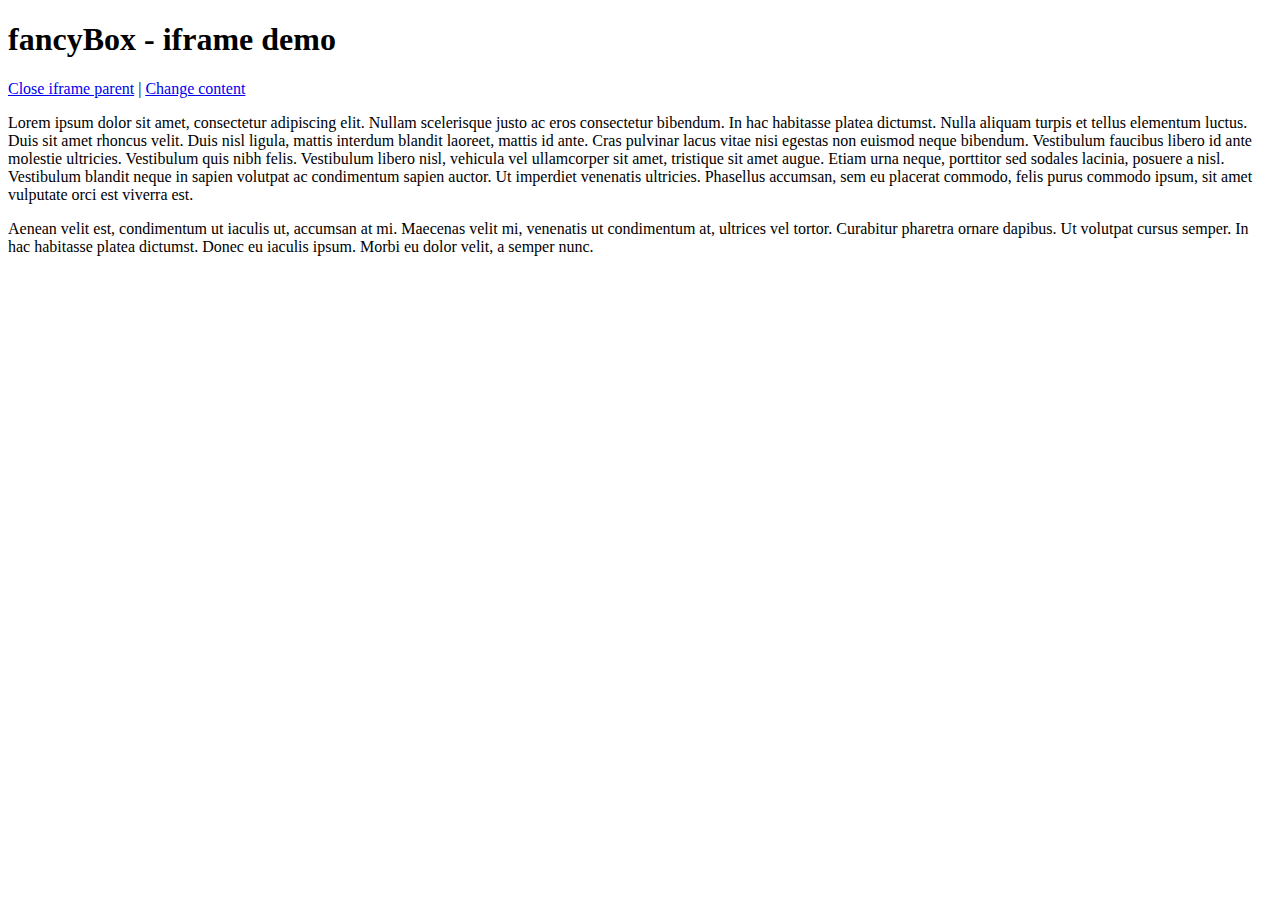
<file: fancybox/demo/iframe.html>
<!DOCTYPE html>
<html>
<head>
	<title>fancyBox - iframe demo</title>
	<meta http-equiv="Content-Type" content="text/html; charset=UTF-8" />
</head>
<body>
	<h1>fancyBox - iframe demo</h1>

	<p>
		<a href="javascript:parent.jQuery.fancybox.close();">Close iframe parent</a>

		|

		<a href="javascript:parent.jQuery.fancybox.open({href : '1_b.jpg', title : 'My title'});">Change content</a>
	</p>

	<p>
		Lorem ipsum dolor sit amet, consectetur adipiscing elit. Nullam scelerisque justo ac eros consectetur bibendum. In hac habitasse platea dictumst. Nulla aliquam turpis et tellus elementum luctus. Duis sit amet rhoncus velit. Duis nisl ligula, mattis interdum blandit laoreet, mattis id ante. Cras pulvinar lacus vitae nisi egestas non euismod neque bibendum. Vestibulum faucibus libero id ante molestie ultricies. Vestibulum quis nibh felis. Vestibulum libero nisl, vehicula vel ullamcorper sit amet, tristique sit amet augue. Etiam urna neque, porttitor sed sodales lacinia, posuere a nisl. Vestibulum blandit neque in sapien volutpat ac condimentum sapien auctor. Ut imperdiet venenatis ultricies. Phasellus accumsan, sem eu placerat commodo, felis purus commodo ipsum, sit amet vulputate orci est viverra est.
	</p>

	<p>
		Aenean velit est, condimentum ut iaculis ut, accumsan at mi. Maecenas velit mi, venenatis ut condimentum at, ultrices vel tortor. Curabitur pharetra ornare dapibus. Ut volutpat cursus semper. In hac habitasse platea dictumst. Donec eu iaculis ipsum. Morbi eu dolor velit, a semper nunc.
	</p>
</body>
</html>
</file>
<file: css/stylesheet.css>
#sidebar 
{
  position: fixed;
  top: 0px;
  left: 0px;
  width: 16.66%;
  height:90%;
  border-right:1px solid #aaa;
  background-image: url("../img/tweed.png");
  color: #FF9933;
  font-family: futura;
  line-height: 200%;
  padding:0px;
  margin: 0px;
  text-align: center;
}

#expandlist
{
	color: #FF9933;
}
#side-list
{
	width: 16.66%;
  position: fixed;
	color:  #FF9933;
}

#navlink
{
	color:  #FF9933;
}

#current-page
{
	background: rgba(200, 54, 54, 0.5);
  left: 0%;
/*	width:16.66%;
  position:fixed;*/
}

#footer 
{
  position: fixed;
  bottom:0%;
  height:10%;
  right:0px;
  width: 100%;
  border-right:1px solid #aaa;
  background-color: black;
  color: #FFFFF2;
  font-family: futura;
  line-height: 200%;
  padding:0px;
  margin: 0px;
  text-align: center;
}

.container
{
  position: relative ;
  margin-top: 1%;
}

#header
{
	color: #FFFFF2;
	background-color: black;
  	font-family: futura;
  	text-align: center;
}

.progress-bar-info
{
	width: 60%;
}

.progress-bar-success
{
	width: 85%;
}
.progress-bar-warning
{
	width: 39%;
}

.well
{
  background-color: rgba(0, 0, 0, 0.75);
}
/*rgba(245, 245, 245, 0.83);*/

#footer img
{
	height:80%;
} 

#content 
{
  margin: 0 40px 40px 280px;		
  left: 16.67%;
  width: 83.33%;
  color: #FFFFF2;
  font-family: Lucida Console ;
  font-size: 15px;
}

ul 
{
	list-style: none;
}

#toggle-view
{
	
	font-size: 13px;
}

#toggle-view a
{
  color:#FFFFF2;
}

.spacing
{
  height:70px;
}
.fade {
   opacity: 1;
   transition: opacity .25s ease-in-out;
   -moz-transition: opacity .25s ease-in-out;
   -webkit-transition: opacity .25s ease-in-out;
   height: 170px;
   width: 100%;
   border:1px  solid;
   background: white;
   }

   .fade:hover {
      opacity: 0.25;
      }


      /* Uncomment everything commented to CSS for the hide/show */

.gallery {
    width: 25em;
    margin: 2em auto;
}

.gallery-item {
    
    /*float: left;*/
    opacity: : 1;
    /*  margin-bottom: 2em;*/
    position: relative;
    transition: opacity .25s ease-in-out;
   -moz-transition: opacity .25s ease-in-out;
   -webkit-transition: opacity .25s ease-in-out;
   height: 170px;
   width: 100%;
   /*border:1px  solid;*/
   background: #FFFFF2;
}

    .gallery-item:first-child {
        margin-right: 2.762430939%;
    }

.gallery-item img {
  height: 170px;
    width: 100%;
}

.gallery-item:hover .img-title 
{
    opacity: 0.92;
}

.img-title {
    position: absolute;
    top: 0;
    margin: 0;
    height: 100%;
    width: 100%;
    text-align: center;
    opacity: 0;
    /*display: none;  comment this out for CSS hover */
    background-color: #333;
    transition: all 0.5s ease;
}

#banner img
{
  width: 100%;
  height: 2%;
  
}

.img-title h6,h4{
    position: relative;
    color: #fff;
    top: 20%;
    width: 100%;
    text-align: center;
}

.img-title h5,h3,h1,h2 {
    position: relative;
    color: #fff;
    top: 40%;
    width: 100%;
    text-align: center;
}

html, body {
    max-width: 100%;
    overflow-x: hidden;
}

.blackbg
{
  background: black;
}

.whitelink
{
  color: #FFFFF2;
}
</file>
